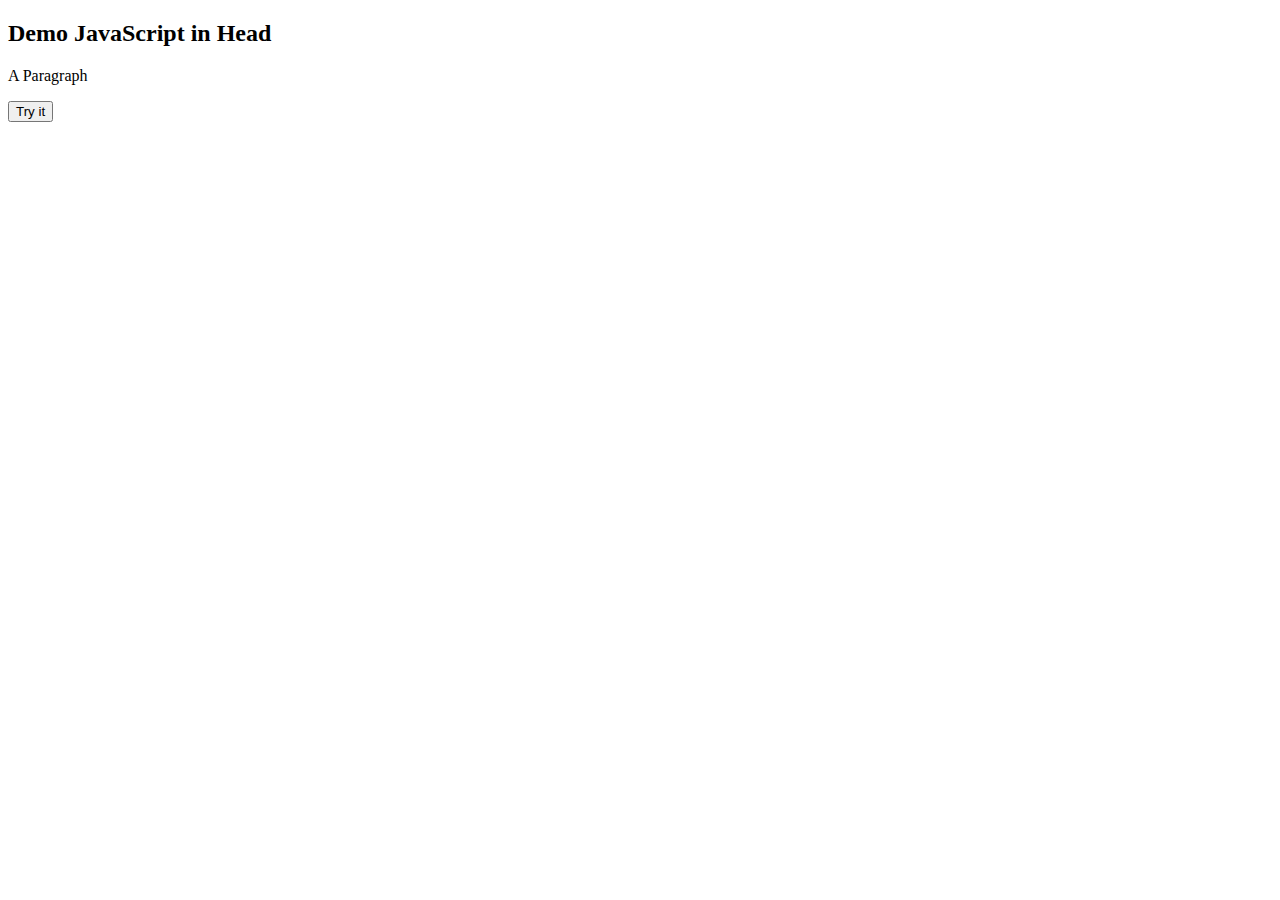
<file: JS-practice/index.html>
<!DOCTYPE html>
<html>
<head>
<script>
function myFunction() {
  document.getElementById("demo").innerHTML = "Paragraph changed.";
}
</script>
</head>
<body>
<h2>Demo JavaScript in Head</h2>

<p id="demo">A Paragraph</p>
<button type="button" onclick="myFunction()">Try it</button>

</body>
</html>
</file>
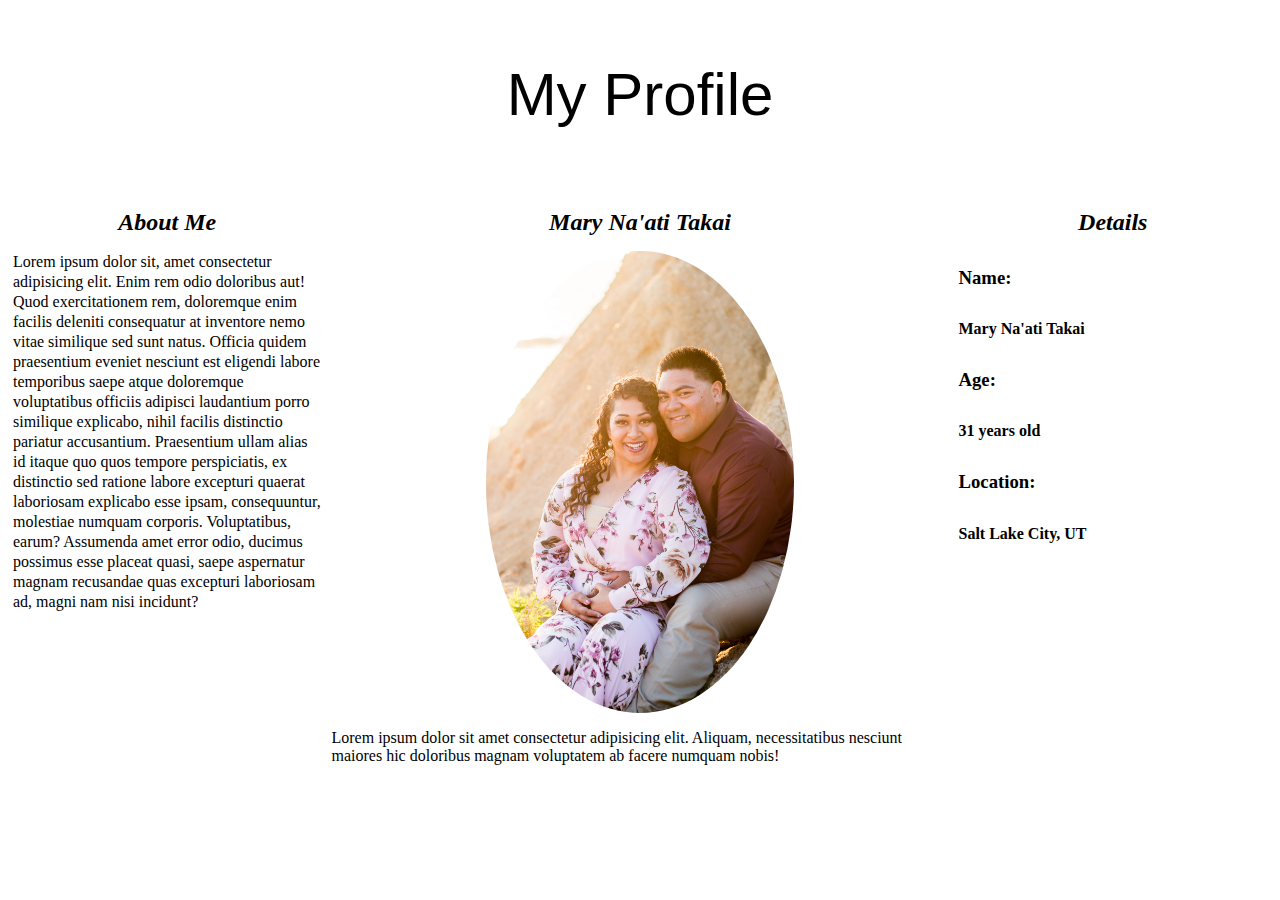
<file: project-1-profile/index.html>
<!DOCTYPE html>
<html lang="en">

<head>
    <meta charset="UTF-8">
    <meta http-equiv="X-UA-Compatible" content="IE=edge">
    <meta name="viewport" content="width=device-width, initial-scale=1.0">
    <title>Profile</title>
    <link href="https://fonts.googleapis.com/css?family=Great+Vibes" rel="stylesheet">
    <link rel="stylesheet" href="style.css">
</head>

<body>
    <div class="main-brand">My Profile</div>
    <section class="row">
        <article class="section quarter">
            <h1 class="section-title">About Me</h1>
            <p class="section-text">Lorem ipsum dolor sit, amet consectetur adipisicing elit. Enim rem odio doloribus
                aut! Quod exercitationem rem, doloremque enim facilis deleniti consequatur at inventore nemo vitae
                similique sed sunt natus. Officia quidem praesentium eveniet nesciunt est eligendi labore temporibus
                saepe atque doloremque voluptatibus officiis adipisci laudantium porro similique explicabo, nihil
                facilis distinctio pariatur accusantium. Praesentium ullam alias id itaque quo quos tempore
                perspiciatis, ex distinctio sed ratione labore excepturi quaerat laboriosam explicabo esse ipsam,
                consequuntur, molestiae numquam corporis. Voluptatibus, earum? Assumenda amet error odio, ducimus
                possimus esse placeat quasi, saepe aspernatur magnam recusandae quas excepturi laboriosam ad, magni nam
                nisi incidunt?</p>
        </article>
        <article class="section half">
            <h1 class="section-title">Mary Na'ati Takai</h1>
            <img src="marynaati.jpg" width="200px" class="center">
            <p class="=section-text">Lorem ipsum dolor sit amet consectetur adipisicing elit. Aliquam, necessitatibus
                nesciunt maiores hic doloribus magnam voluptatem ab facere numquam nobis!</p>
        </article>

        <article class="section quarter">
            <h1 class="section-title">Details</h1>
            <h3 class="section-info">Name:</h3>
            <h2 class="section-sub">Mary Na'ati Takai</h2>
            <h3 class="section-info">Age:</h3>
            <h2 class="section-sub">31 years old</h2>
            <h3 class="section-info">Location:</h3>
            <h2 class="section-sub">Salt Lake City, UT</h2>
        </article>
    </section>
</body>

</html>
</file>
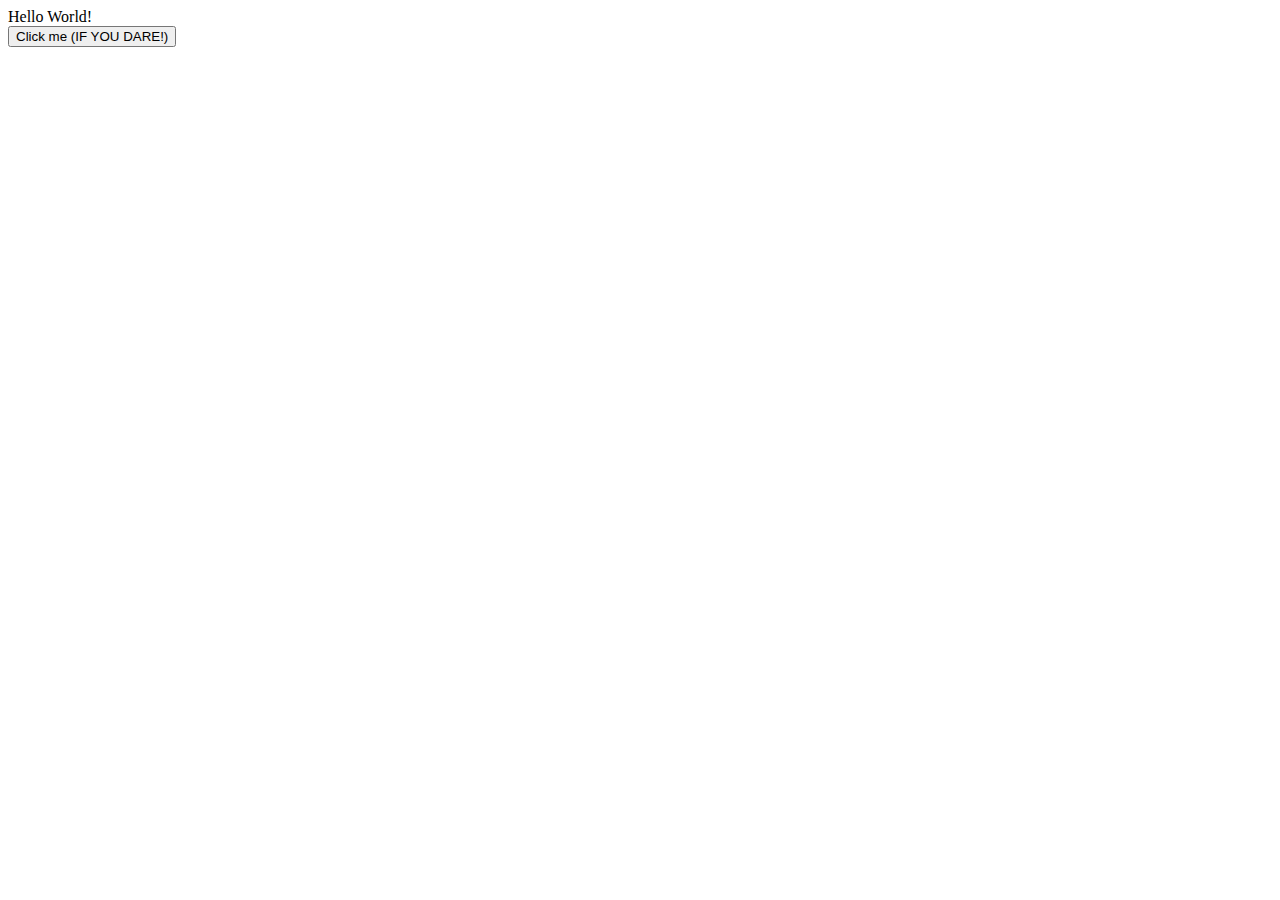
<file: project-12.1-eventListener/index.html>
<!DOCTYPE html>
<html lang="en">

<head>
    <meta charset="UTF-8">
    <meta http-equiv="X-UA-Compatible" content="IE=edge">
    <meta name="viewport" content="width=device-width, initial-scale=1.0">
    <title>Document</title>
</head>

<body>
    <!---Create a div with "Hello World" as content--->

    <div>Hello World!</div>

    <!---Create a button that as you click on it, 
        it should change the content of your div to 
        "You cliecked on the button."-->
    <button id="demo" onclick="myFunction()">Click me (IF YOU DARE!)</button>

</body>
<script>

function myFunction() {
    document.getElementById("demo").innerHTML = "RAWR! JK! <br> YAY! You clicked on the button!";
}

</script>

</html>
</file>
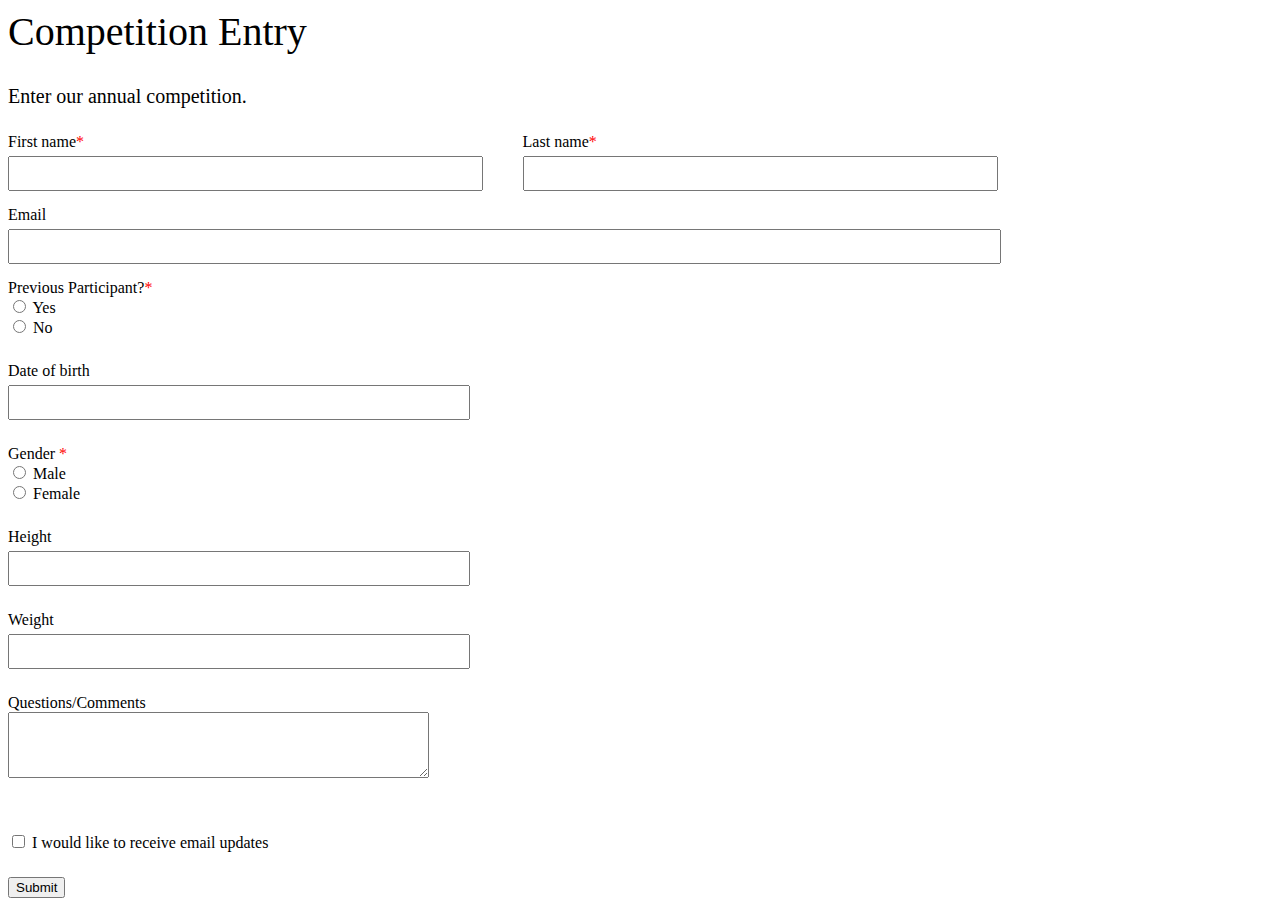
<file: project-2-simple-form/index.html>
<!DOCTYPE html>
<html lang="en">

<head>
    <meta charset="UTF-8">
    <meta http-equiv="X-UA-Compatible" content="IE=edge">
    <meta name="viewport" content="width=device-width, initial-scale=1.0">
    <title>Competion Entry</title>
    <link rel="stylesheet" href="style.css">
</head>


<body>

    <div>

        <div>
            <header>Competition Entry</header>
        </div>

        <div id="competition">
            Enter our annual competition.
        </div>

        <form>
            <div class="row">
                <div class="col">
                    <div>
                        <label for="fname">First name<span class="requiredField">*</span></label>
                    </div>
                    <div>
                        <input class="inputTextBox" type="text" id="fname" name="fname">
                    </div>
                </div>
                <div class="col">
                    <div>
                        <label for="lname">Last name<span class="requiredField">*</span></label>
                    </div>
                    <div>
                        <input class="inputTextBox" type="text" id="lname" name="lname">
                    </div>
                </div>


            </div>

            <div class="row">
                <div>
                    <label for="email">Email</label>
                </div>
                <div>
                    <input type="text" id="email" name="name">
                </div>
            </div>

            <div class="input-sections">
                Previous Participant?<span class="requiredField">*</span>
                <div>
                    <input type="radio" id="html" name="yes-no" value="HTML">
                    <label for="html">Yes</label>
                </div>
                <div>
                    <input type="radio" id="css" name="yes-no" value="CSS">
                    <label for="css">No</label>
                </div>
            </div>

            <div class="input-sections">
                <label for="date">Date of birth</label>
                <div>
                    <input class="inputTextBox1" type="text" id="date" name="date">
                </div>
            </div>

            <div class="input-sections">
                Gender <span class="requiredField">*</span>
                <div>
                    <input type="radio" id="html" name="male-female" value="HTML">
                    <label for="male-female">Male</label>
                </div>
                <div>
                    <input type="radio" id="css" name="male-female" value="CSS">
                    <label for="male-female">Female</label>
                </div>
            </div>

            <div class="input-sections">
                <label for="height">Height</label>
                <div>
                    <input class="inputTextBox1" type="text" id="height" name="height">
                </div>
            </div>

            <div class="input-sections">
                <label for="weight">Weight</label>
                <div>
                    <input class="inputTextBox1" type="text" id="weight" name="weight">
                </div>
            </div>

            <div>
                <label for="question">Questions/Comments</label>
            </div>
            <div>
                <textarea id="question" name="question" rows="4" cols="50"></textarea>
            </div>

            <div id="email-note">
                <input type="checkbox" id="update" name="update" value="update">
                <label for="update"> I would like to receive email updates</label>
            </div>

            <button>Submit</button>
        </form>
    </div>


</body>

</html>
</file>
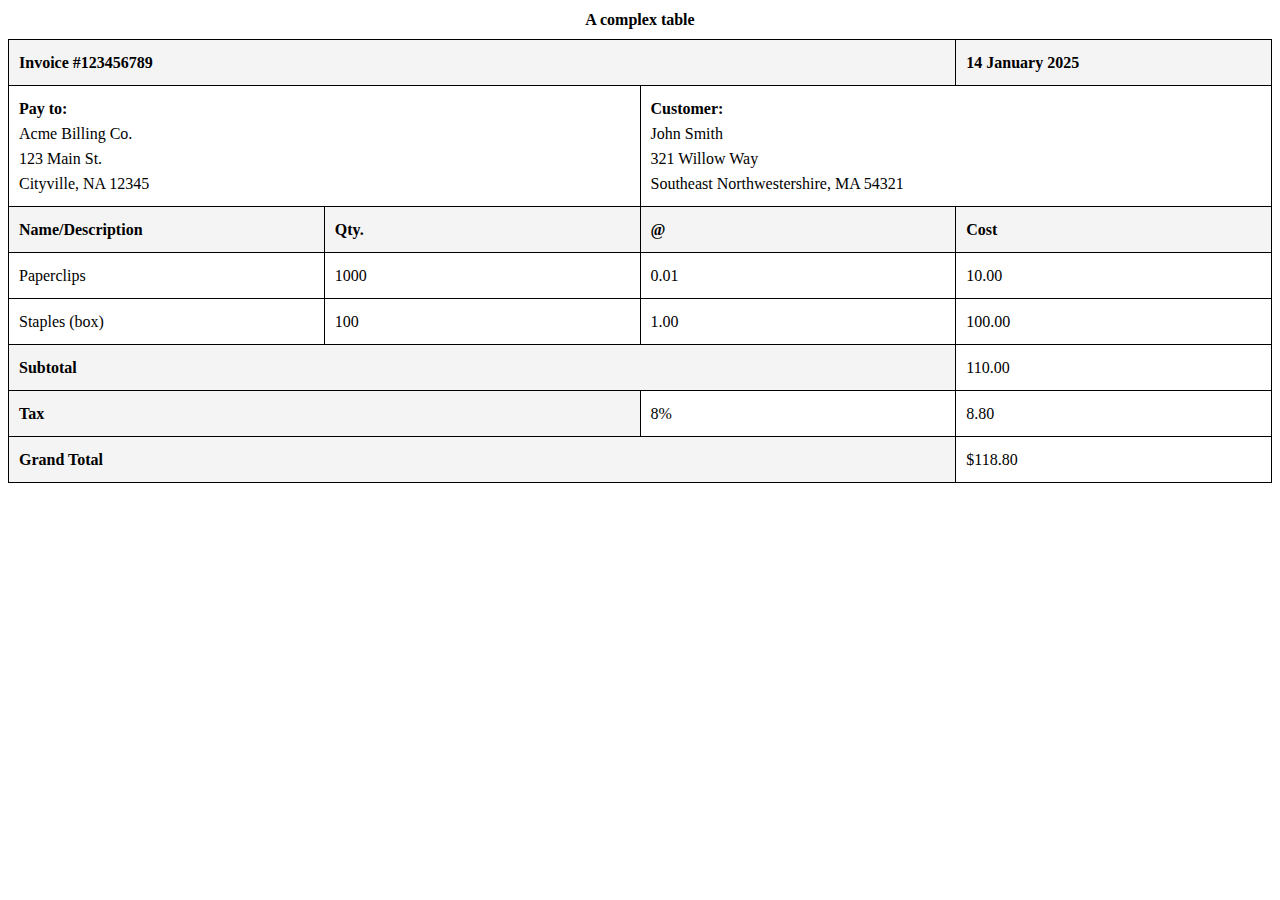
<file: project-3-table/index.html>
<!DOCTYPE html>
<html lang="en">

<head>
    <meta charset="UTF-8">
    <meta http-equiv="X-UA-Compatible" content="IE=edge">
    <meta name="viewport" content="width=device-width, initial-scale=1.0">
    <title>Table</title>
    <link rel="stylesheet" href="styles.css">
</head>

<body>
    <h1>A complex table</h1>
    <table style="width:100%">
        <tr>
            <th colspan="3">
                Invoice #123456789
            </th>
            <th>
                14 January 2025
            </th>
        </tr>

        <tr>
            <td colspan="2">
                <div class="shipping"> Pay to:</div>
                <div> Acme Billing Co.</div>
                <div> 123 Main St. </div>
                <div>Cityville, NA 12345</div>
            </td>
            <td colspan="2">
                <div class="shipping"> Customer:</div>
                <div>John Smith</div>
                <div>321 Willow Way</div>
                <div>Southeast Northwestershire, MA 54321</div>
            </td>
        </tr>

        <tr>
            <th class="col-size">
                Name/Description
            </th>
            <th class="col-size">
                Qty.
            </th>
            <th class="col-size">
                @
            </th>
            <th class="col-size">
                Cost
            </th>
        </tr>

        <tr>
            <td class="col-size">
                Paperclips
            </td>
            <td class="col-size">
                1000
            </td>
            <td class="col-size">
                0.01
            </td>
            <td class="col-size">
                10.00
            </td>
        </tr>

        <tr>
            <td class="col-size">
                Staples (box)
            </td>
            <td class="col-size">
                100
            </td>
            <td class="col-size">
                1.00
            </td>
            <td class="col-size">
                100.00
            </td>
        </tr>

        <tr>
            <th colspan="3">
                Subtotal
            </th>
            <td class="col-size">
                110.00
            </td>
        </tr>

        <tr>
            <th colspan="2">
                Tax
            </th>
            <td class="col-size">
                8%
            </td>
            <td class="col-size">
                8.80
            </td>
        </tr>

        <tr>
            <th colspan="3">
                Grand Total
            </th>
            <td class="col-size">
                $118.80
            </td>
        </tr>
    </table>
</body>

</html>
</file>
<file: project-1-profile/style.css>
.main-brand{
    font-size: 60px;
    text-align: center;
    font-weight: normal;
    font-family: 'Segoe UI', Tahoma, Geneva, Verdana, sans-serif;
    margin: 60px 0;
}
.center {
    display: block;
    margin-left: auto;
    margin-right: auto;
    width: 50%;
  }
  img {
    border-radius: 50%;
  }
.section-title{
    font-weight: bold;
    font-style: oblique;
    font-size: x-large;
    margin: 15px 0;
    text-align: center;
}
.section-text{
    line-height: 20px;


}
.section-info{
    word-spacing: 30px;
    line-height: 2.5;
    font-size: 20;
    font-weight: bold;
}
.section-sub{
    font-size: medium;
}
.row{
    display: flex;
    align-items: stretch;
}
.section{
    border: 1px whitesmoke;
    padding: 5px;
}
.quarter{
    width: 25%;
}
.half{
    width: 50%
}
</file>
<file: project-2-simple-form/style.css>
header {
    font-size: 40px;
    padding-bottom: 5px;
}

#competition {
    font-size: 20px;
    font-style: bold;
    padding-top: 25px;
    padding-bottom: 25px;
}
.row{
    margin-bottom: 15px;
}
.col{
    display: inline-block;
    width: 40%;
    margin-right: 5px;
}

.inputTextBox{
    width: 90%;
    padding: 8px;
    margin-top: 5px;
}

.inputTextBox1{
    width: 35%;
    padding: 8px;
    margin-top: 5px;
}

#email{
    width: 77%;
    padding: 8px;
    margin-top: 5px;
}

.input-sections{
    padding-bottom:25px;
}

.requiredField{
    color: red;
}

#email-note{
    padding-top: 50px;
    padding-bottom: 25px;

}
</file>
<file: project-3-table/styles.css>
h1{
    font-size: medium;
    text-align: center;
}
td, th{
    border: black solid 1px;
    text-align: left;
    line-height: 25px;
    padding: 10px;
}

table{
    border: solid 1px;
    border-collapse: collapse;
}

.shipping{
    font-weight: bold;
}

th{
    background-color: rgb(245, 244, 244);
}

.col-size{
    width: 25%;
}
</file>
